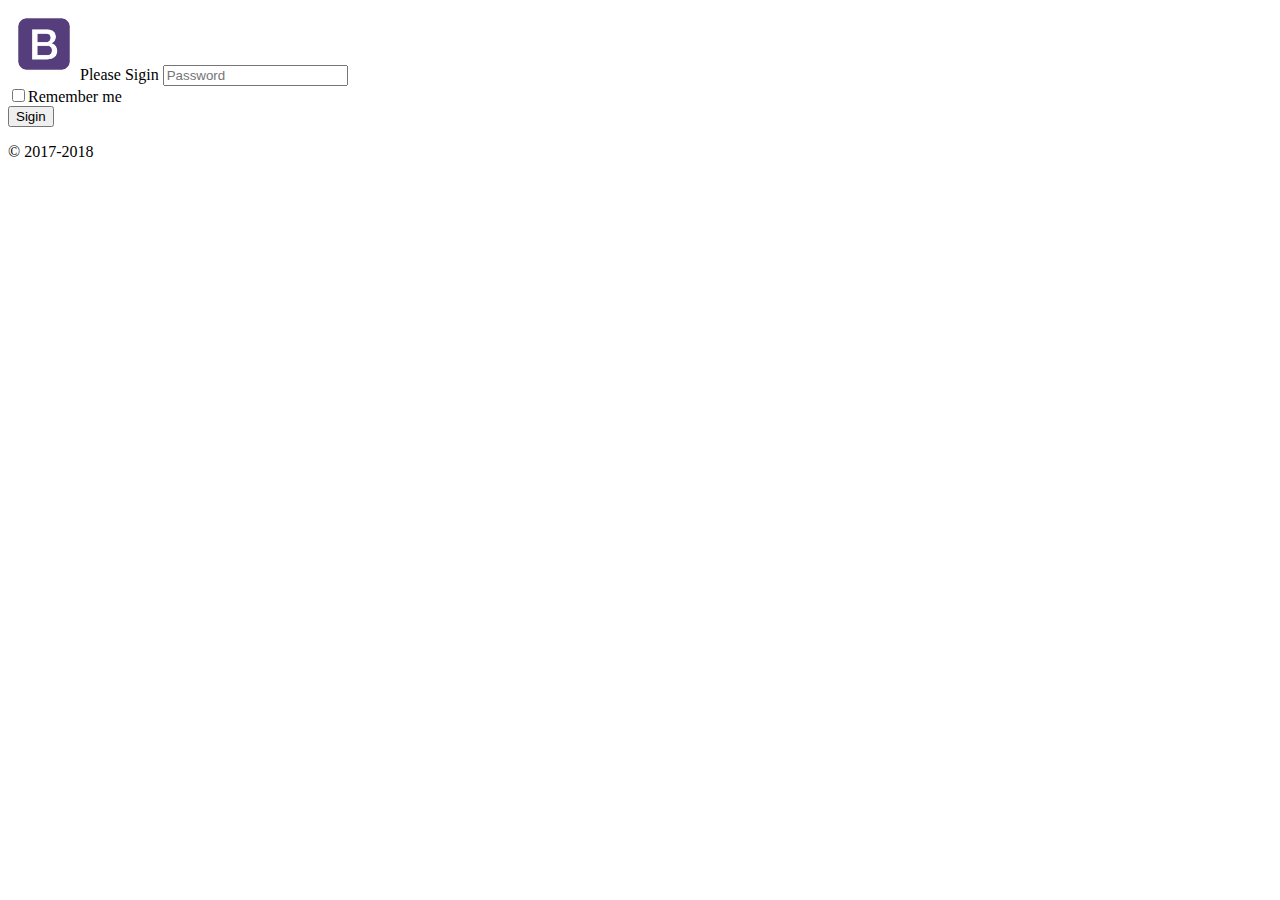
<file: bootstrap/build_form_login/index.html>
<!DOCTYPE html>
<html lang="en">
<head>
    <meta charset="UTF-8">
    <meta http-equiv="X-UA-Compatible" content="IE=edge">
    <meta name="viewport" content="width=device-width, initial-scale=1.0">
    <title>Hello, world!</title>
    <link rel="stylesheet" href="https://cdn.jsdelivr.net/npm/bootstrap@4.6.1/dist/css/bootstrap.min.css" integrity="sha384-zCbKRCUGaJDkqS1kPbPd7TveP5iyJE0EjAuZQTgFLD2ylzuqKfdKlfG/eSrtxUkn" crossorigin="anonymous">
</head>
<body class="text-center">
    <form action="" class="form-sign">
        <img class="mb-4" src="bootstrap.jpg" alt="" width="72" height="72>
        <h1 class="h3 mb-3 font-weight-normal">Please Sigin</h1>
        <input type="email" id="inputEmail" class="form-control" placeholder="Password" required>
        <div class="checkbox mb-3">
            <label for="">
                <input type="checkbox" value="remember-me">Remember me
            </label>
        </div>
        <button class="btn btn-lg btn-primary btn-block" type="submit">Sigin</button>
        <p class="mt-5 mb-3 text-muted">&copy; 2017-2018</p>
    </form>
    




    <script src="https://cdn.jsdelivr.net/npm/jquery@3.5.1/dist/jquery.slim.min.js" integrity="sha384-DfXdz2htPH0lsSSs5nCTpuj/zy4C+OGpamoFVy38MVBnE+IbbVYUew+OrCXaRkfj" crossorigin="anonymous"></script>
    <script src="https://cdn.jsdelivr.net/npm/popper.js@1.16.1/dist/umd/popper.min.js" integrity="sha384-9/reFTGAW83EW2RDu2S0VKaIzap3H66lZH81PoYlFhbGU+6BZp6G7niu735Sk7lN" crossorigin="anonymous"></script>
    <script src="https://cdn.jsdelivr.net/npm/bootstrap@4.6.1/dist/js/bootstrap.min.js" integrity="sha384-VHvPCCyXqtD5DqJeNxl2dtTyhF78xXNXdkwX1CZeRusQfRKp+tA7hAShOK/B/fQ2" crossorigin="anonymous"></script>
</body>
</html>
</file>
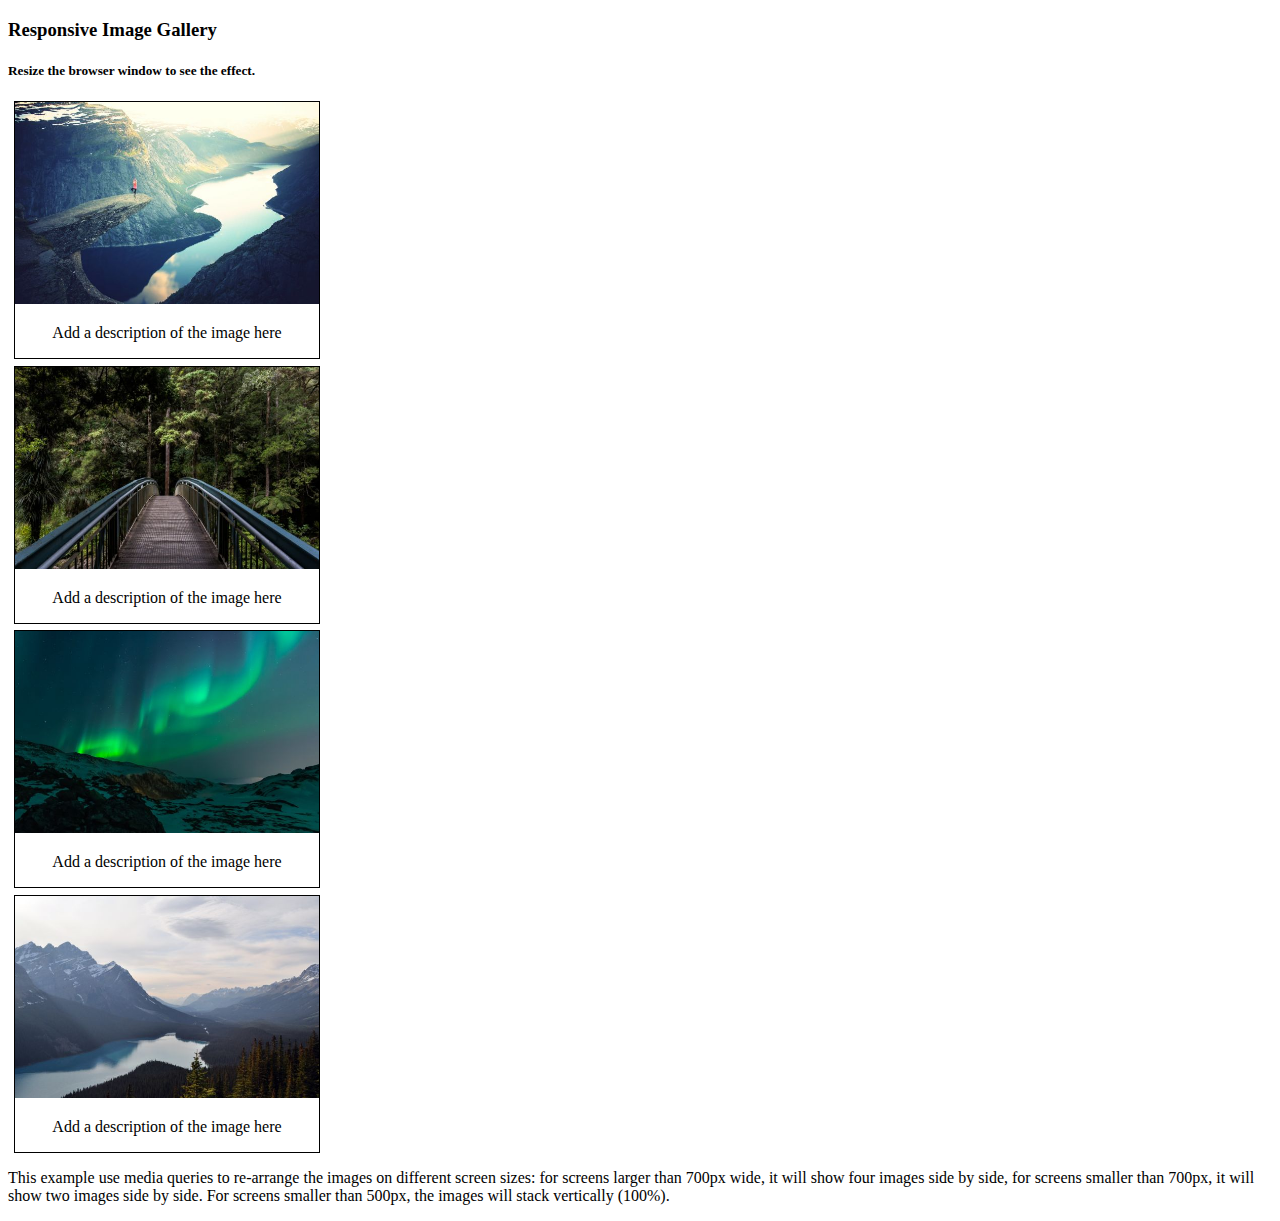
<file: bootstrap/create_gallery/index.html>
<!DOCTYPE html>
<html lang="en">

<head>
    <meta charset="UTF-8">
    <meta http-equiv="X-UA-Compatible" content="IE=edge">
    <meta name="viewport" content="width=device-width, initial-scale=1.0">
    <link rel="stylesheet" href="https://cdn.jsdelivr.net/npm/bootstrap@4.6.1/dist/css/bootstrap.min.css"
        integrity="sha384-zCbKRCUGaJDkqS1kPbPd7TveP5iyJE0EjAuZQTgFLD2ylzuqKfdKlfG/eSrtxUkn" crossorigin="anonymous">
    <title>Document</title>
    <style>
        .row>div {
            border: 1px solid black;
            padding: 0;
            margin: 0.5%;
        }

        div>img {
            width: 100%;
            height: 100%;
        }

        p {
            text-align: center;
        }
        
        @media (min-width: 576px) {
            .col-sm-6 {
                max-width: 49%;
            }
        }
        @media (min-width: 768px) {
            .col-md-3 {
                max-width: 24%;
            }
        }
        #text{
            text-align: start;
        }

    </style>
</head>

<body>
    <h3>Responsive Image Gallery</h3>
    <h5>Resize the browser window to see the effect.</h5>
    <div class="container-fluid">
        <div class="row">
            <div class="col-md-3 col-sm-6 col-12 ">
                <div>
                    <div><img src="img_1.jpg" alt="image"></div>
                    <p>Add a description of the image here</p>
                </div>
            </div>
            <div class="col-md-3 col-sm-6 col-12">
                <div>
                    <div><img src="img_2.jpg" alt="image"></div>
                    <p>Add a description of the image here</p>
                </div>
            </div>
            <div class="col-md-3 col-sm-6 col-12">
                <div>
                    <div><img src="img_3.jpg" alt="image"></div>
                    <p>Add a description of the image here</p>
                </div>
            </div>
            <div class="col-md-3 col-sm-6 col-12">
                <div>
                    <div><img src="img_4.jpg" alt="image"></div>
                    <p>Add a description of the image here</p>
                </div>
            </div>
            <p id="text">This example use media queries to re-arrange the images on different screen sizes: for screens larger than 700px wide, it will show four images side by side, for screens smaller than 700px, it will show two images side by side. For screens smaller than 500px, the images will stack vertically (100%).</p>
        </div>
    </div>

    <script src="https://cdn.jsdelivr.net/npm/jquery@3.5.1/dist/jquery.slim.min.js"
        integrity="sha384-DfXdz2htPH0lsSSs5nCTpuj/zy4C+OGpamoFVy38MVBnE+IbbVYUew+OrCXaRkfj"
        crossorigin="anonymous"></script>
    <script src="https://cdn.jsdelivr.net/npm/popper.js@1.16.1/dist/umd/popper.min.js"
        integrity="sha384-9/reFTGAW83EW2RDu2S0VKaIzap3H66lZH81PoYlFhbGU+6BZp6G7niu735Sk7lN"
        crossorigin="anonymous"></script>
    <script src="https://cdn.jsdelivr.net/npm/bootstrap@4.6.1/dist/js/bootstrap.min.js"
        integrity="sha384-VHvPCCyXqtD5DqJeNxl2dtTyhF78xXNXdkwX1CZeRusQfRKp+tA7hAShOK/B/fQ2"
        crossorigin="anonymous"></script>
</body>

</html>
</file>
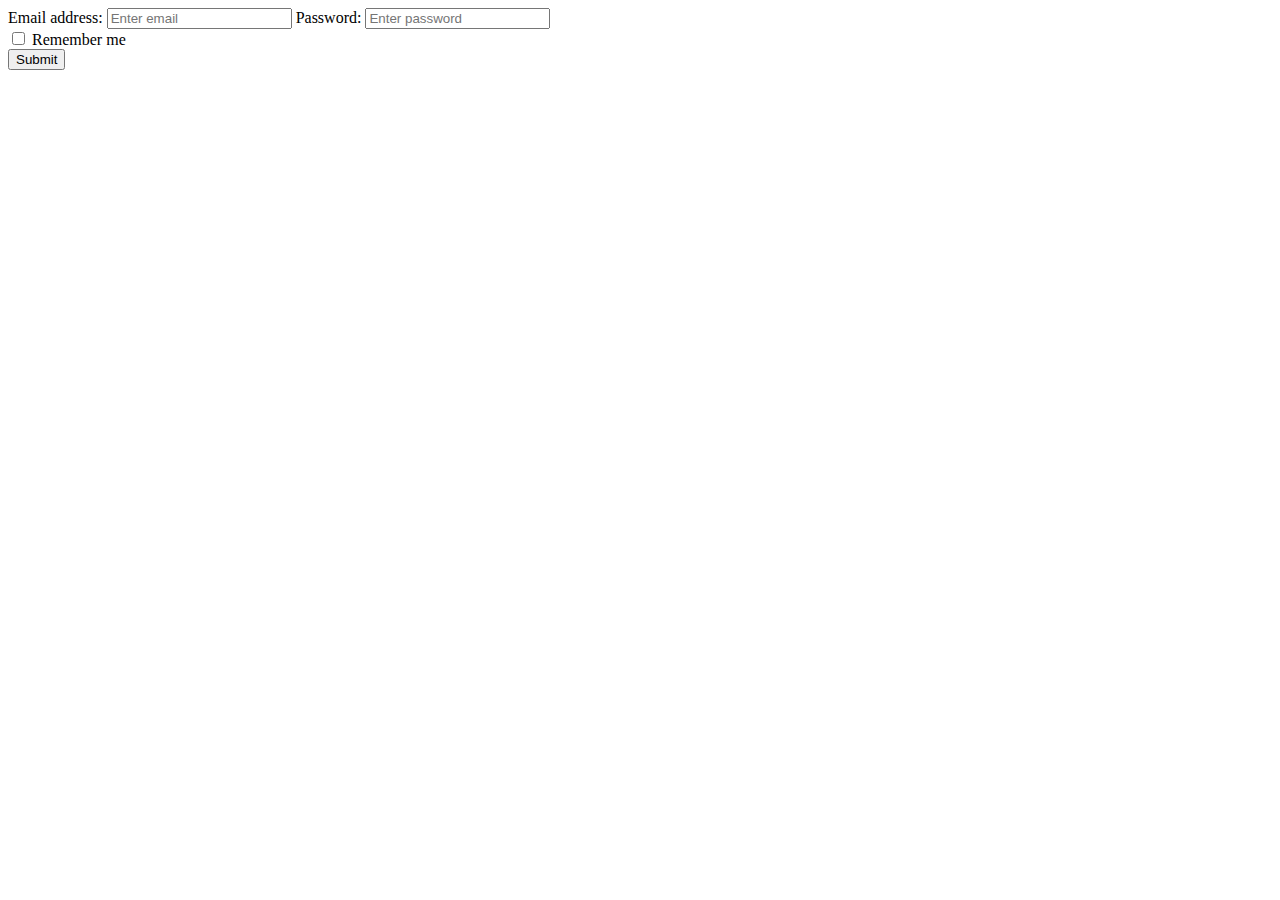
<file: bootstrap/test/index.html>
<!DOCTYPE html>
<html lang="en">
<head>
    <meta charset="UTF-8">
    <meta http-equiv="X-UA-Compatible" content="IE=edge">
    <meta name="viewport" content="width=device-width, initial-scale=1.0">
    <link rel="stylesheet" href="https://cdn.jsdelivr.net/npm/bootstrap@4.6.1/dist/css/bootstrap.min.css" integrity="sha384-zCbKRCUGaJDkqS1kPbPd7TveP5iyJE0EjAuZQTgFLD2ylzuqKfdKlfG/eSrtxUkn" crossorigin="anonymous">
    <title>Document</title>
</head>
<body>
   <form class="form-inline" action="/action_page.php">
      <label for="email">Email address:</label>
      <input type="email" class="form-control" placeholder="Enter email" id="email">
      <label for="pwd">Password:</label>
      <input type="password" class="form-control" placeholder="Enter password" id="pwd"><br>
      <div class="form-check">
        <label class="form-check-label">
          <input class="form-check-input" type="checkbox"> Remember me
        </label>
      </div>
      <button type="submit" class="btn btn-primary">Submit</button>
    </form>


    <script src="https://cdn.jsdelivr.net/npm/jquery@3.5.1/dist/jquery.slim.min.js" integrity="sha384-DfXdz2htPH0lsSSs5nCTpuj/zy4C+OGpamoFVy38MVBnE+IbbVYUew+OrCXaRkfj" crossorigin="anonymous"></script>
    <script src="https://cdn.jsdelivr.net/npm/popper.js@1.16.1/dist/umd/popper.min.js" integrity="sha384-9/reFTGAW83EW2RDu2S0VKaIzap3H66lZH81PoYlFhbGU+6BZp6G7niu735Sk7lN" crossorigin="anonymous"></script>
    <script src="https://cdn.jsdelivr.net/npm/bootstrap@4.6.1/dist/js/bootstrap.min.js" integrity="sha384-VHvPCCyXqtD5DqJeNxl2dtTyhF78xXNXdkwX1CZeRusQfRKp+tA7hAShOK/B/fQ2" crossorigin="anonymous"></script>
</body>
</html>
</file>
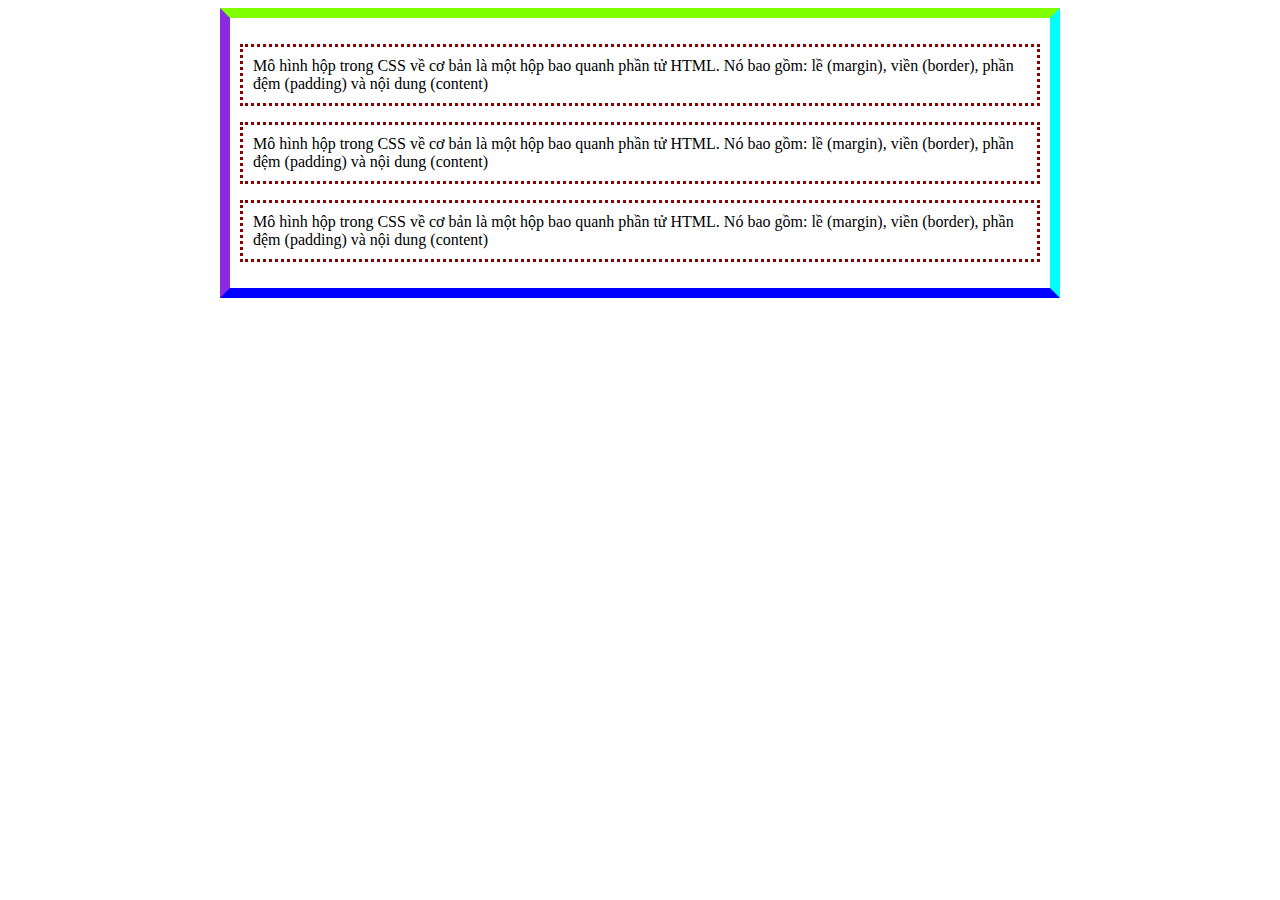
<file: css/use_box_model/index.html>
<!DOCTYPE html>
<html lang="en">
<head>
    <meta charset="UTF-8">
    <meta http-equiv="X-UA-Compatible" content="IE=edge">
    <meta name="viewport" content="width=device-width, initial-scale=1.0">
    <title>Document</title>
    <style>
        .boxmodel{
            margin: 0 auto;
            width: 800px;
            border: 10px;
            padding: 10px;
            border-color: chartreuse aqua blue blueviolet;
            border-style: solid;
        }

        .boxmodel p{
            border: 3px dotted darkred;
            padding: 10px;
}
    </style>
</head>
<body>
    <div class="boxmodel">
        <p>Mô hình hộp trong CSS về cơ bản là một hộp bao quanh phần tử HTML.
            Nó bao gồm: lề (margin), viền (border), phần đệm (padding) và nội dung (content)</p>
        <p>Mô hình hộp trong CSS về cơ bản là một hộp bao quanh phần tử HTML.
            Nó bao gồm: lề (margin), viền (border), phần đệm (padding) và nội dung (content)</p>
        <p>Mô hình hộp trong CSS về cơ bản là một hộp bao quanh phần tử HTML.
            Nó bao gồm: lề (margin), viền (border), phần đệm (padding) và nội dung (content)</p>
    </div>
</body>
</html>
</file>
